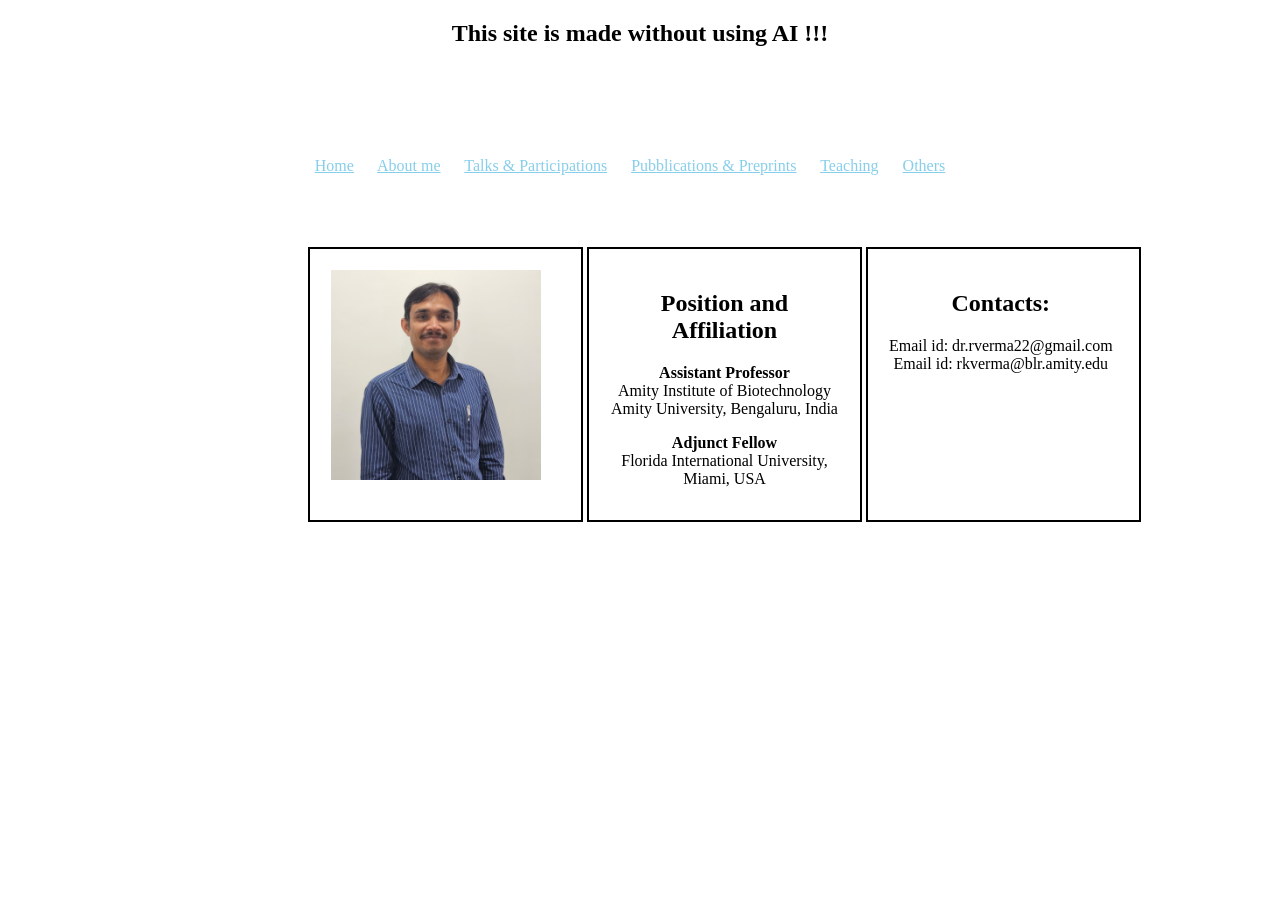
<file: index.html>
<!DOCTYPE html>
<html lang="en">
<!-- HEAD -->
<head>
	<link rel="stylesheet" href="style.css">
<meta charset="utf-8">
<title> Rahul K Verma </title>
<meta http-equiv="X-UA-Compatible" content="IE=Edge">
<meta name="viewport" content="device-width, initial-scale=1">
<meta name="keywords" content="">
<meta name="description" content="">
<center><h2>This site is made without using AI !!!</h2></center>
<br><br><br><br><br>
<header>
<section class="container">
<div class = "menu">
<center><a style="color:skyblue" class="current-page" href="index.html"> Home</a> &nbsp;&nbsp;&nbsp;&nbsp;
<a style="color:skyblue" href="About.html">About me</a> &nbsp;&nbsp;&nbsp;&nbsp;
<a style="color:skyblue" href="pres.html">Talks & Participations</a> &nbsp;&nbsp;&nbsp;&nbsp;
<a style="color:skyblue" href="publ.html">Pubblications & Preprints</a> &nbsp;&nbsp;&nbsp;&nbsp;
<a style="color:skyblue" href="teaching.html">Teaching</a> &nbsp;&nbsp;&nbsp;&nbsp;
<a style="color:skyblue" href="others.html">Others</a> &nbsp;&nbsp;&nbsp;&nbsp;
</center>
</div>
</section>
</header>

	
<!-- SECTIONS -->
<br><br><br><br>
<section class="container">
<div style = "border: black 0px solid; width: 1200px; height: 400px; float:center; margin: 0 0 0 300px">
<table style="display: inline-block; width: 275px;height:275px; padding:10px; border:2px solid black; border-spacing: 10px">
<tr>
  <td align="center">
    <img src="Rahul_headshot1.jpeg" alt="Rahul" , class="cropped-image">
  </td>
</tr>
</table>  

<table style="text-align:center; display: inline-block; width: 275px; height:275px; padding:10px; border:2px solid black; border-spacing: 10px">
<tr>
	<td>
  	<h2>Position and Affiliation</h2>
    <p><b>Assistant Professor </b> <br>
    Amity Institute of Biotechnology<br>
    Amity University, Bengaluru, India<br> </p>
	<p> <b>Adjunct Fellow</b> <br>
	Florida International University, Miami, USA </p>
	</td>
</tr>
</table>  
<table style="text-align:center; display: inline-block; width: 275px; height:275px; padding:10px; border:2px solid black; border-spacing: 10px">
<tr>
	<td>
  	<h2>Contacts:</h2>
    <p>Email id: dr.rverma22@gmail.com<br>
    Email id: rkverma@blr.amity.edu</p>
	</td>
</tr>
</table>
</div>
</section>
</html>
</file>
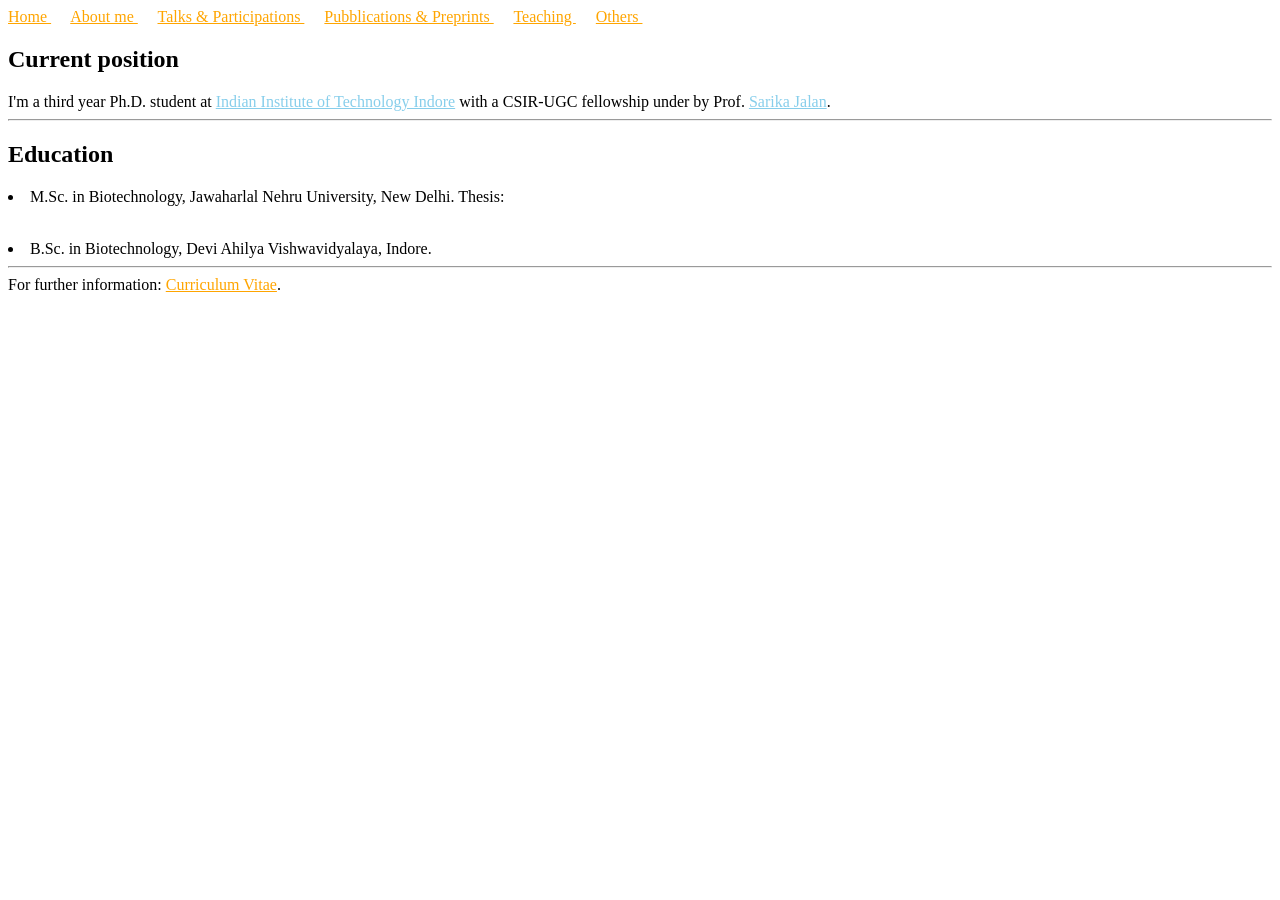
<file: About me.html>
<!DOCTYPE html>
<html lang="en">

<!-- HEAD -->
<head>
<meta charset="utf-8">
<title> Rahul K Verma </title>
<meta http-equiv="X-UA-Compatible" content="IE=Edge">
<meta name="viewport" content="width=device-width, initial-scale=1">
<meta name="keywords" content="">
<meta name="description" content="">
</head>

<!-- HEADEAR -->
<header>
<section class="container">
<div class = "menu">
<a style="color:orange" class="current-page" href="index.html"> <span> Home </span> </a> &nbsp;&nbsp;&nbsp;&nbsp;
<a style="color:orange" href="About me.html"> <span> About me </span> </a> &nbsp;&nbsp;&nbsp;&nbsp;
<a style="color:orange" href="pres.html"> <span> Talks & Participations  </span> </a> &nbsp;&nbsp;&nbsp;&nbsp;
<a style="color:orange" href="pubbl.html"> <span> Pubblications & Preprints  </span> </a> &nbsp;&nbsp;&nbsp;&nbsp;
<a style="color:orange" href="teaching.html"> <span> Teaching </span> </a> &nbsp;&nbsp;&nbsp;&nbsp;
<a style="color:orange" href="others.html"> <span> Others </span> </a> &nbsp;&nbsp;&nbsp;&nbsp;
</div>
</section>
</header>

	
<!-- SECTIONS -->	
<section class="container">
<div class="contact">
<h2>Current position</h2>		
I'm a third year Ph.D. student at <a style="color:skyblue" href="https://http://www.iiti.ac.in/" target="_blank">Indian Institute of Technology Indore</a> 
with a CSIR-UGC fellowship under by Prof. <a style="color:skyblue" href="http://http://www.iiti.ac.in/people/~sarika/" target="_blank">Sarika Jalan</a>.	
<br>
<hr>
<h2> Education </h2>
<p><li> M.Sc. in Biotechnology, Jawaharlal Nehru University, New Delhi.
Thesis: 
</li>
<br>
<p><li> B.Sc. in Biotechnology, Devi Ahilya Vishwavidyalaya, Indore.
<br>
<hr>
For further information: <a style="color:orange" href="" target="_blank">Curriculum Vitae</a>.
</div>
</section>
</body>
</html>
</file>
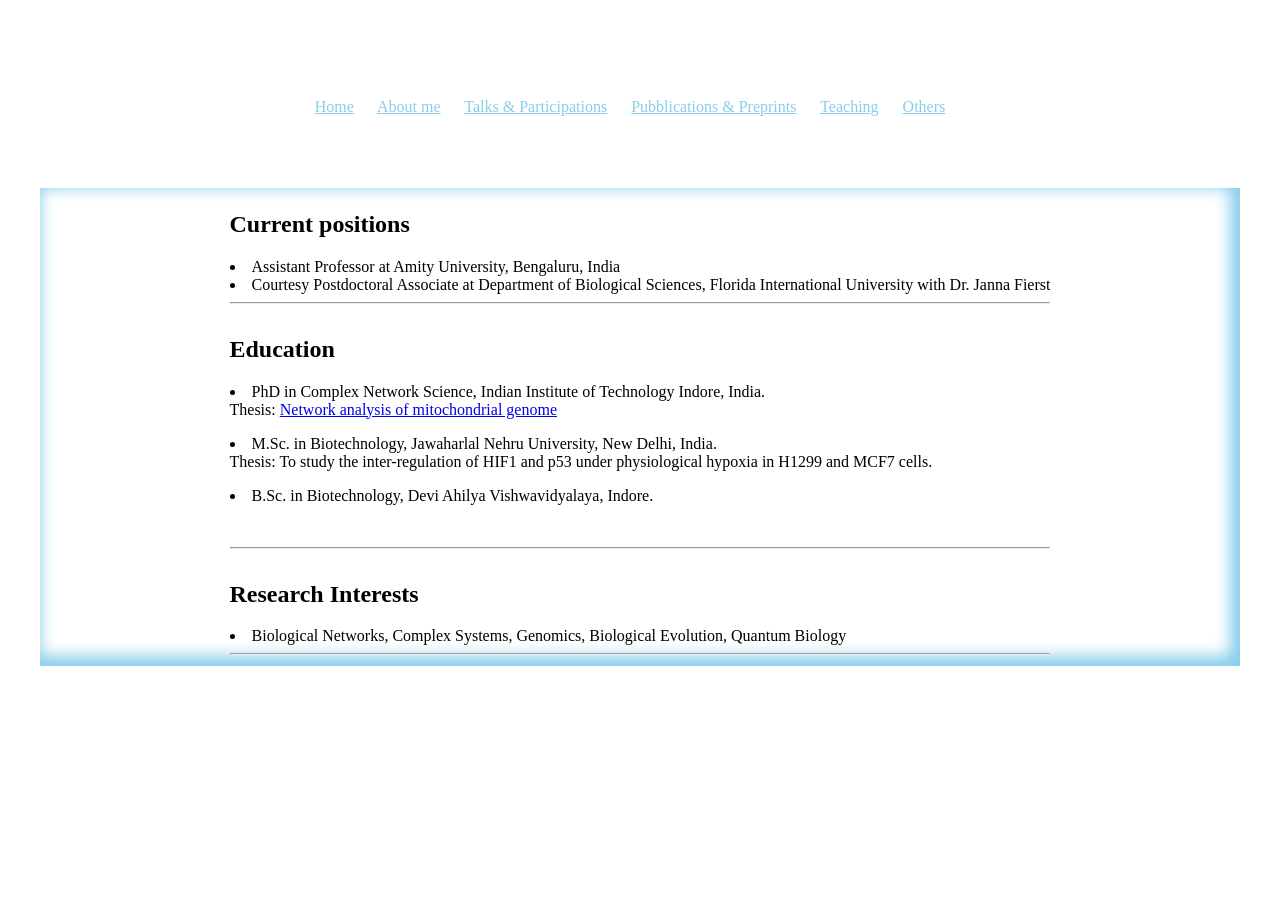
<file: About.html>
<!DOCTYPE html>
<html lang="en">
<!-- HEAD -->
<head>
<meta charset="utf-8">
<title> Rahul K Verma </title>
<meta http-equiv="X-UA-Compatible" content="IE=Edge">
<meta name="viewport" content="device-width, initial-scale=1">
<meta name="keywords" content="">
<meta name="description" content="">

<br><br><br><br><br>
<header>
<section class="container">
<div class = "menu">
<center><a style="color:skyblue" class="current-page" href="index.html"> Home</a> &nbsp;&nbsp;&nbsp;&nbsp;
<a style="color:skyblue" href="About.html">About me</a> &nbsp;&nbsp;&nbsp;&nbsp;
<a style="color:skyblue" href="pres.html">Talks & Participations</a> &nbsp;&nbsp;&nbsp;&nbsp;
<a style="color:skyblue" href="publ.html">Pubblications & Preprints</a> &nbsp;&nbsp;&nbsp;&nbsp;
<a style="color:skyblue" href="teaching.html">Teaching</a> &nbsp;&nbsp;&nbsp;&nbsp;
<a style="color:skyblue" href="others.html">Others</a> &nbsp;&nbsp;&nbsp;&nbsp;
</center>
</div>
</section>
</header>

	
<!-- SECTIONS -->
<br><br><br><br>
<section class="container">
	<center>
	<div style = "float: center; border: black 0px solid; width: 1200px; float:center; box-shadow:inset -5px -5px 15px 5px skyblue">
		<table>
			<tr>
				<td><h2>Current positions</h2>
				<li>Assistant Professor at Amity University, Bengaluru, India</li>
				<li>Courtesy Postdoctoral Associate at Department of Biological Sciences, Florida International University with Dr. Janna Fierst</li>
					<hr>
				</td>
			</tr>
			
			<tr>
				<td><h2> Education </h2>
				<li>PhD in Complex Network Science, Indian Institute of Technology Indore, India. </li>
				Thesis: <a href="http://dspace.iiti.ac.in:8080/xmlui/handle/123456789/11257">Network analysis of mitochondrial genome</a> 
				<p>
				<li>M.Sc. in Biotechnology, Jawaharlal Nehru University, New Delhi, India. </li>
				Thesis: To study the inter-regulation of HIF1 and p53 under physiological hypoxia in H1299 and MCF7 cells.
				<p>
				<li>B.Sc. in Biotechnology, Devi Ahilya Vishwavidyalaya, Indore.</li></p>
				<br>
				<hr>
				</td>
			</tr>
			
			<tr>
				<td><h2> Research Interests</h2>
				<li> Biological Networks, Complex Systems, Genomics, Biological Evolution, Quantum Biology </li>
				
				<hr>
				</td>
			</tr>
			
		<!---	<tr>
				<td>For further information: <a style="color:orange" href="" target="_blank">Curriculum Vitae</a>.</td>
			</tr> ---!>
		</table>
	</div>
	</center>
</section>















</body>
</html>
</file>
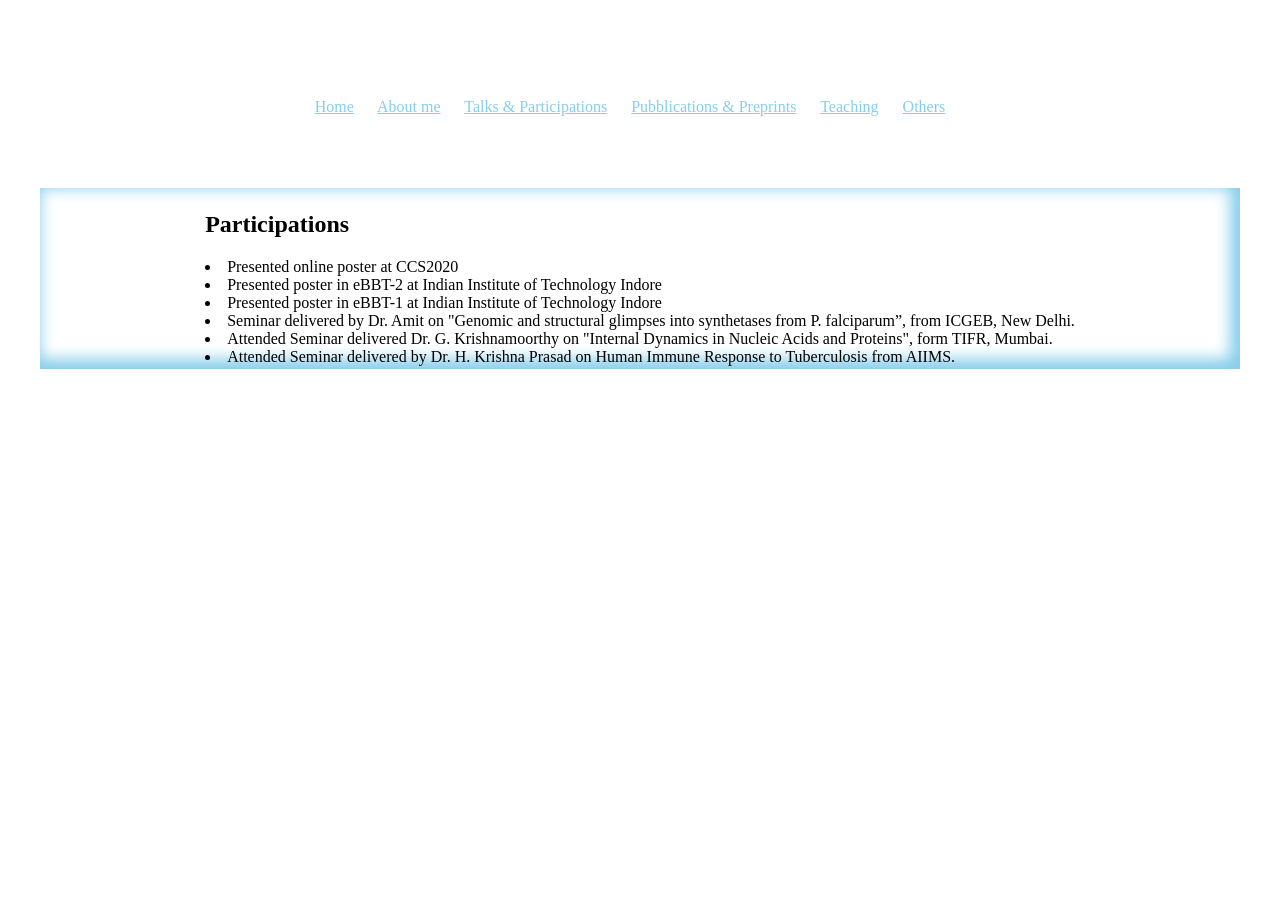
<file: pres.html>
<!DOCTYPE html>
<html lang="en">
<!-- HEAD -->
<head>
<meta charset="utf-8">
<title> Rahul K Verma </title>
<meta http-equiv="X-UA-Compatible" content="IE=Edge">
<meta name="viewport" content="device-width, initial-scale=1">
<meta name="keywords" content="">
<meta name="description" content="">

<br><br><br><br><br>
<header>
<section class="container">
<div class = "menu">
<center><a style="color:skyblue" class="current-page" href="index.html"> Home</a> &nbsp;&nbsp;&nbsp;&nbsp;
<a style="color:skyblue" href="About.html">About me</a> &nbsp;&nbsp;&nbsp;&nbsp;
<a style="color:skyblue" href="pres.html">Talks & Participations</a> &nbsp;&nbsp;&nbsp;&nbsp;
<a style="color:skyblue" href="publ.html">Pubblications & Preprints</a> &nbsp;&nbsp;&nbsp;&nbsp;
<a style="color:skyblue" href="teaching.html">Teaching</a> &nbsp;&nbsp;&nbsp;&nbsp;
<a style="color:skyblue" href="others.html">Others</a> &nbsp;&nbsp;&nbsp;&nbsp;
</center>
</div>
</section>
</header>

	
<!-- SECTIONS -->
<br><br><br><br>
<section class="container">
	<center>
	<div style = "float: center; border: black 0px solid; width: 1200px; float:center; box-shadow:inset -5px -5px 15px 5px skyblue">
		<table>
			<tr>
				<td>
				<h2> Participations </h2>
				<li>Presented online poster at CCS2020</li>
				<li>Presented poster in eBBT-2 at Indian Institute of Technology Indore</li>
				<li>Presented poster in eBBT-1 at Indian Institute of Technology Indore</li>
				<li>Seminar delivered by Dr. Amit on "Genomic and structural glimpses into  synthetases from P. falciparum”, from ICGEB, New Delhi. </li>
				<li>Attended Seminar delivered Dr. G. Krishnamoorthy on "Internal Dynamics in Nucleic Acids and Proteins", form TIFR, Mumbai.</li>
				<li>Attended Seminar delivered by Dr. H. Krishna Prasad on Human Immune Response to Tuberculosis from AIIMS.</li>
				</td>
			</tr>
		</table>
	</div>
	</center>
</section>















</body>
</html>
</file>
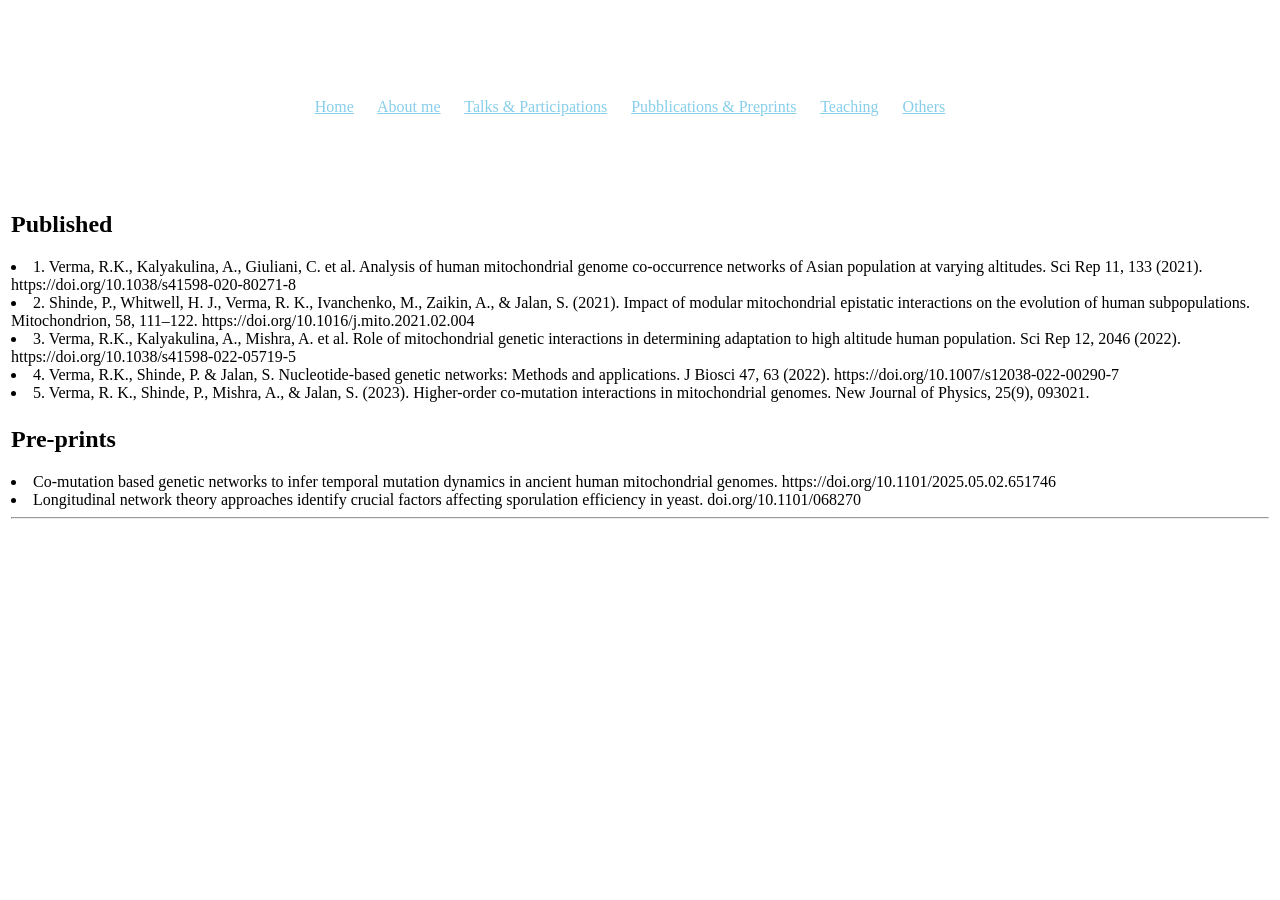
<file: publ.html>
<!DOCTYPE html>
<html lang="en">
<!-- HEAD -->
<head>
<meta charset="utf-8">
<title> Rahul K Verma </title>
<meta http-equiv="X-UA-Compatible" content="IE=Edge">
<meta name="viewport" content="device-width, initial-scale=1">
<meta name="keywords" content="">
<meta name="description" content="">

<br><br><br><br><br>
<header>
<section class="container">
<div class = "menu">
<center><a style="color:skyblue" class="current-page" href="index.html"> Home</a> &nbsp;&nbsp;&nbsp;&nbsp;
<a style="color:skyblue" href="About.html">About me</a> &nbsp;&nbsp;&nbsp;&nbsp;
<a style="color:skyblue" href="pres.html">Talks & Participations</a> &nbsp;&nbsp;&nbsp;&nbsp;
<a style="color:skyblue" href="publ.html">Pubblications & Preprints</a> &nbsp;&nbsp;&nbsp;&nbsp;
<a style="color:skyblue" href="teaching.html">Teaching</a> &nbsp;&nbsp;&nbsp;&nbsp;
<a style="color:skyblue" href="others.html">Others</a> &nbsp;&nbsp;&nbsp;&nbsp;
</center>
</div>
</section>
</header>

<br><br><br><br>
<section class="container">
	<center>
	<div style = "">
		<table>
			<tr>
				<td><h2>Published</h2>	
					<li>1. Verma, R.K., Kalyakulina, A., Giuliani, C. et al. 
						Analysis of human mitochondrial genome co-occurrence networks of Asian population at varying altitudes. 
						Sci Rep 11, 133 (2021). https://doi.org/10.1038/s41598-020-80271-8</li>
					<li>2.	Shinde, P., Whitwell, H. J., Verma, R. K., Ivanchenko, M., Zaikin, A., & Jalan, S. (2021). 
						Impact of modular mitochondrial epistatic interactions on the evolution of human subpopulations. 
						Mitochondrion, 58, 111–122. https://doi.org/10.1016/j.mito.2021.02.004</li>
					<li>3.	Verma, R.K., Kalyakulina, A., Mishra, A. et al. 
						Role of mitochondrial genetic interactions in determining adaptation to high altitude human population. 
						Sci Rep 12, 2046 (2022). https://doi.org/10.1038/s41598-022-05719-5</li>
					<li>4.	Verma, R.K., Shinde, P. & Jalan, S. 
						Nucleotide-based genetic networks: Methods and applications. 
						J Biosci 47, 63 (2022). https://doi.org/10.1007/s12038-022-00290-7</li>
					<li>5.	Verma, R. K., Shinde, P., Mishra, A., & Jalan, S. (2023). 
						Higher-order co-mutation interactions in mitochondrial genomes. 
						New Journal of Physics, 25(9), 093021.</li>
				</td>
			</tr>
			
			<tr>
				<td><h2> Pre-prints </h2>
				<li>Co-mutation based genetic networks to infer temporal mutation dynamics in ancient human mitochondrial genomes. https://doi.org/10.1101/2025.05.02.651746</li>
				<li>Longitudinal network theory approaches identify crucial factors affecting sporulation efficiency in yeast. doi.org/10.1101/068270 </li>
				<hr>
				</td>
			</tr>
		</table>
	</div>
	</center>
</section>
</html>
</file>
<file: style.css>
.cropped-image {
  /* Set your desired crop dimensions */
  width: 210px;
  height: 210px;
  
  /* Magic property that triggers the crop */
  object-fit: cover; 
  
  /* Optional: Center the crop (Default is center) */
  object-position: center; 
}
</file>
